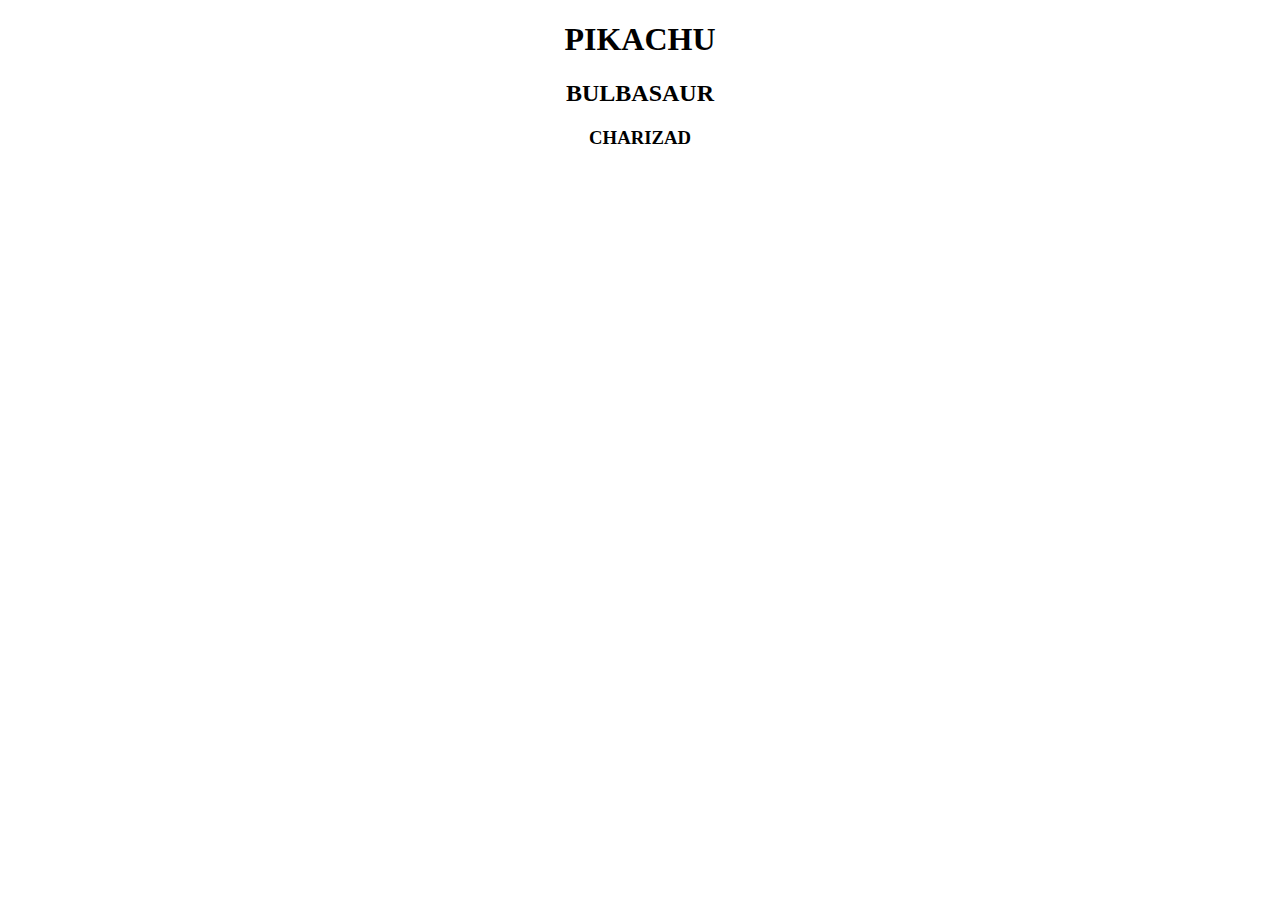
<file: changing_color/index.html>
<!DOCTYPE html>
<html lang="en">

<head>
    <meta charset="UTF-8">
    <meta name="viewport" content="width=device-width, initial-scale=1.0">
    <title>dom </title>
    <link rel="stylesheet" href="dom.css">
</head>

<body>
    <h1>pikachu</h1>
    <h2>bulbasaur</h2>
    <h3>charizad</h3>
    
    
<script src="dom.js"></script>
</body>

</html>
</file>
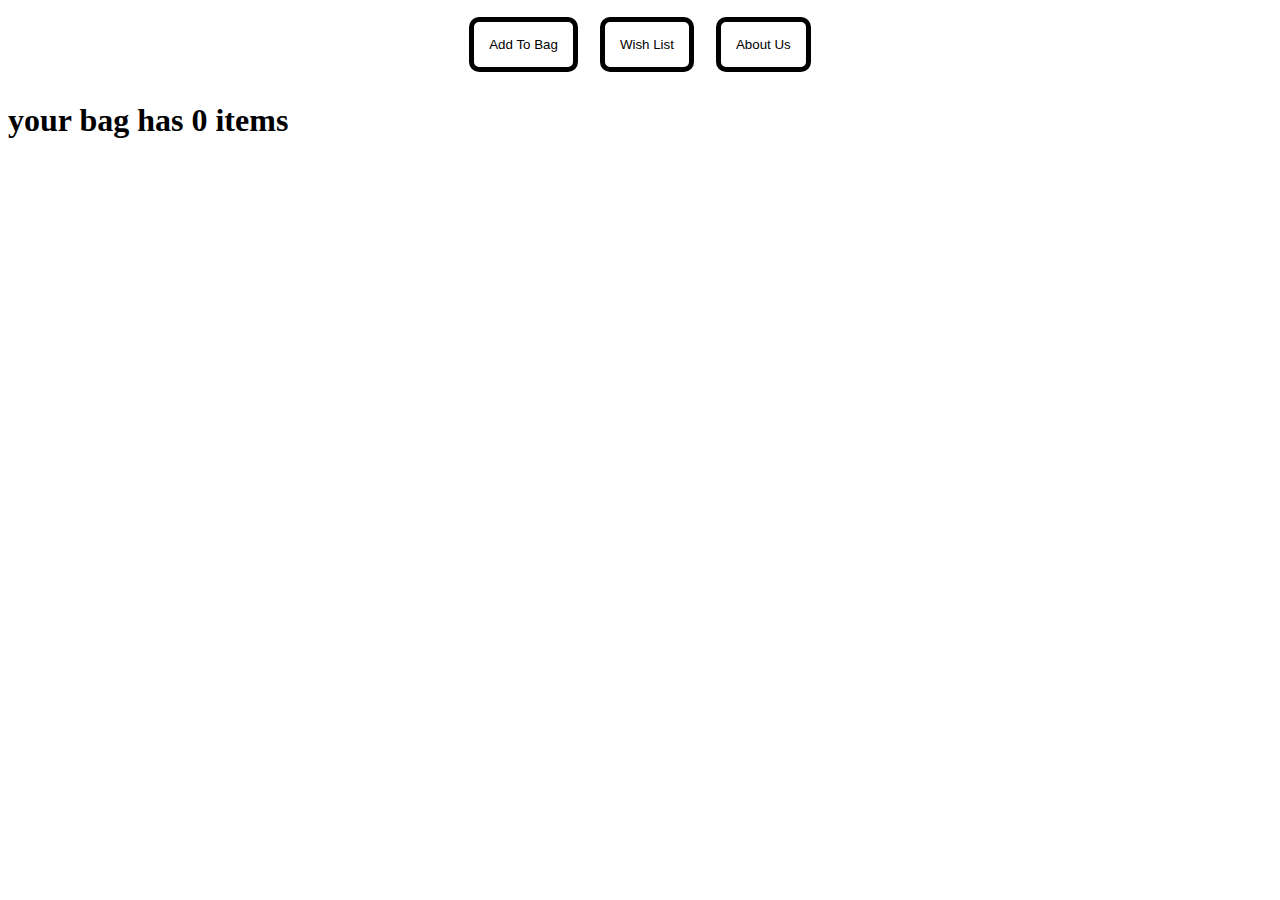
<file: shopping_bag/index.html>
<!DOCTYPE html>
<html lang="en">

<head>
    <meta charset="UTF-8">
    <meta name="viewport" content="width=device-width, initial-scale=1.0">
    <title>Document</title>
    <link rel="stylesheet" href="new.css">
</head>

<body>
    <div class="buttons">
        <button class="button" onclick="cartquantity = cartquantity + 1;  document.querySelector('#cart-summary').innerText =
         `your bag has ${cartquantity} items`;
">add to bag</button>
        <button class="button" onclick="alert('your item is added to your wishlist !')">wish list </button>
        <button class="button"> about us </button>
    </div>
    <h1 id="cart-summary"> </h1>



    <script>
        let cartquantity = 0;
        document.querySelector('#cart-summary').innerText = `your bag has ${cartquantity} items`;

    </script>





</body>

</html>
</file>
<file: changing_color/dom.css>
h1 , h2 , h3{
    justify-content: center;
    display: flex;
    text-transform: uppercase;
}
</file>
<file: shopping_bag/new.css>
.buttons{
    align-items: center;
    text-align: center;
    gap: 10px;

}
.button{
    justify-content: center;
    margin: 9px;

    justify-items: center;
    gap: 4px;
    text-transform: capitalize;
    border: 5px solid;
    background-color: white;
    color: black;
    border-radius: 10px;
    padding: 15px;
    cursor: pointer;
    scale: 1;
    transition: 0.8s;
}
button:hover{
    scale: 1.5;
    background-color: black;
    color: white;
}
</file>
